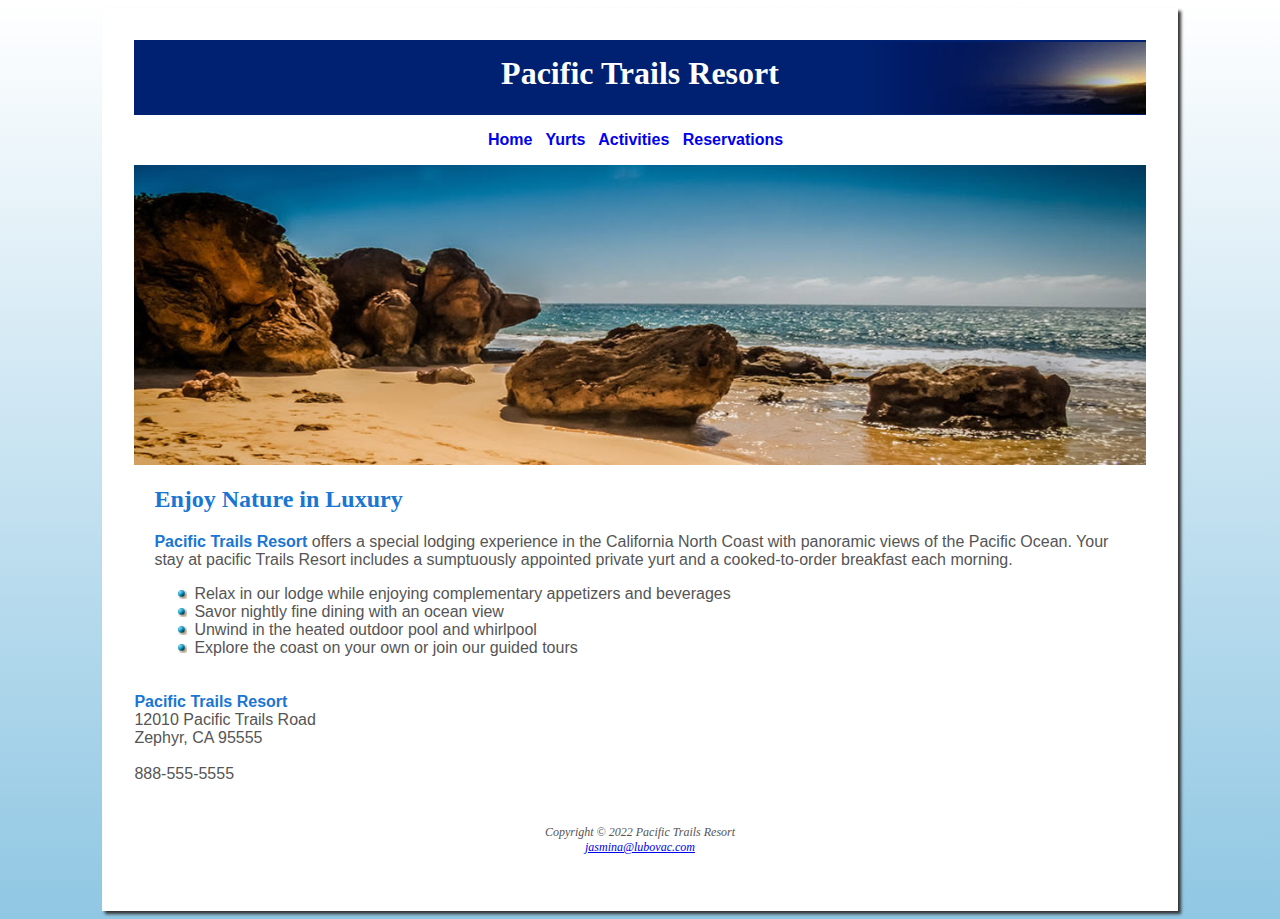
<file: index.html>
<!DOCTYPE html>
<html lang="en">

<head>
    <title>Pacific Trails Resort</title>
    <meta charset="utf-8">
    <link rel="stylesheet" href="pacific.css">
</head>

<body>
    <div id="wrapper">
        <header>
            <h1>
                Pacific Trails Resort
            </h1>
        </header>

        <nav>
            <a href="index.html">Home</a> &nbsp;
            <a href="yurts.html">Yurts</a> &nbsp;
            <a href="activities.html">Activities</a> &nbsp;
            <a href="reservations.html">Reservations</a> &nbsp;
        </nav>

        <div id="homehero"></div>

        <main>
            <h2>
                Enjoy Nature in Luxury
            </h2>
            <p>
                <span class="resort">Pacific Trails Resort</span> offers a special lodging experience in the California
                North Coast
                with panoramic views of the Pacific Ocean. Your stay at pacific Trails Resort includes a
                sumptuously appointed private yurt and a cooked-to-order breakfast each morning.
            </p>
            <ul>
                <li>Relax in our lodge while enjoying complementary appetizers and beverages</li>
                <li>Savor nightly fine dining with an ocean view</li>
                <li>Unwind in the heated outdoor pool and whirlpool</li>
                <li>Explore the coast on your own or join our guided tours</li>
            </ul>
        </main>

        <div>
            <span class="resort">Pacific Trails Resort</span> <br>
            12010 Pacific Trails Road <br>
            Zephyr, CA 95555 <br><br>
            888-555-5555<br><br>
        </div>
        <footer>
            Copyright &copy;
            2022 Pacific Trails Resort <br>
            <a href="malito:jasmina@lubovac.com">jasmina@lubovac.com</a>
        </footer>
    </div>
</body>

</html>
</file>
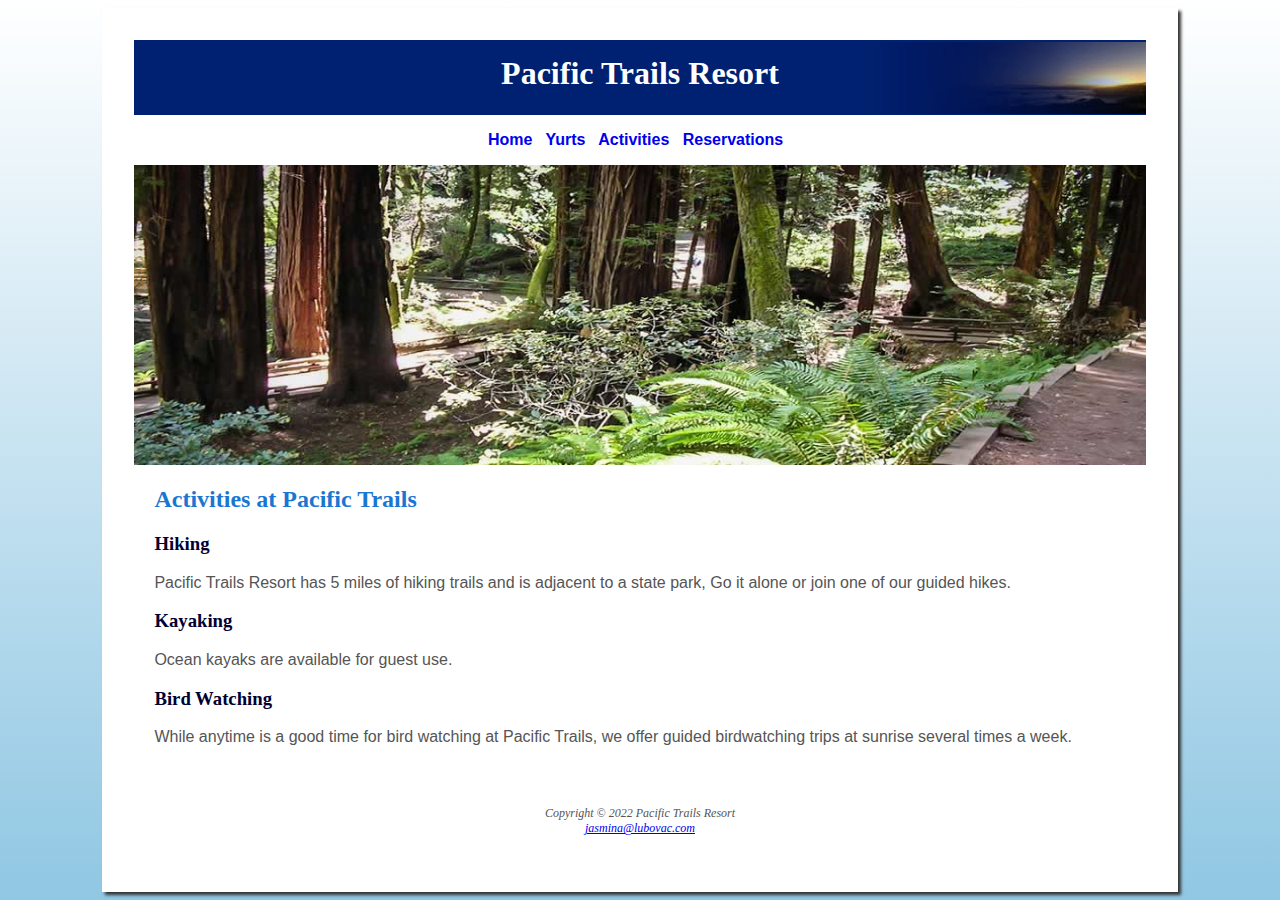
<file: activities.html>
<!DOCTYPE html>
<html lang="en">

<head>
    <title>Pacific Trails Resort :: Yurts</title>
    <meta charset="utf-8">
    <link rel="stylesheet" href="pacific.css">
</head>

<body>
    <div id="wrapper">
        <header>
            <h1>
                Pacific Trails Resort
            </h1>
        </header>

        <nav>

            <a href="index.html">Home</a> &nbsp;
            <a href="yurts.html">Yurts</a> &nbsp;
            <a href="activities.html">Activities</a> &nbsp;
            <a href="reservations.html">Reservations</a> &nbsp;

        </nav>

        <div id="trailhero"></div>

        <main>
            <h2>
                Activities at Pacific Trails
            </h2>

            <h3>Hiking</h3>
            <p>
                Pacific Trails Resort has 5 miles of hiking trails and is adjacent to a state park, Go it alone or join
                one of our guided hikes.
            </p>

            <h3>Kayaking</h3>
            <p>
                Ocean kayaks are available for guest use.
            </p>

            <h3>Bird Watching</h3>
            <p>
                While anytime is a good time for bird watching at Pacific Trails, we offer guided birdwatching trips at
                sunrise several times a week.
            </p>

        </main>

        <footer>
            Copyright &copy;
            2022 Pacific Trails Resort <br>
            <a href="malito:jasmina@lubovac.com">jasmina@lubovac.com</a>

        </footer>
    </div>
</body>

</html>
</file>
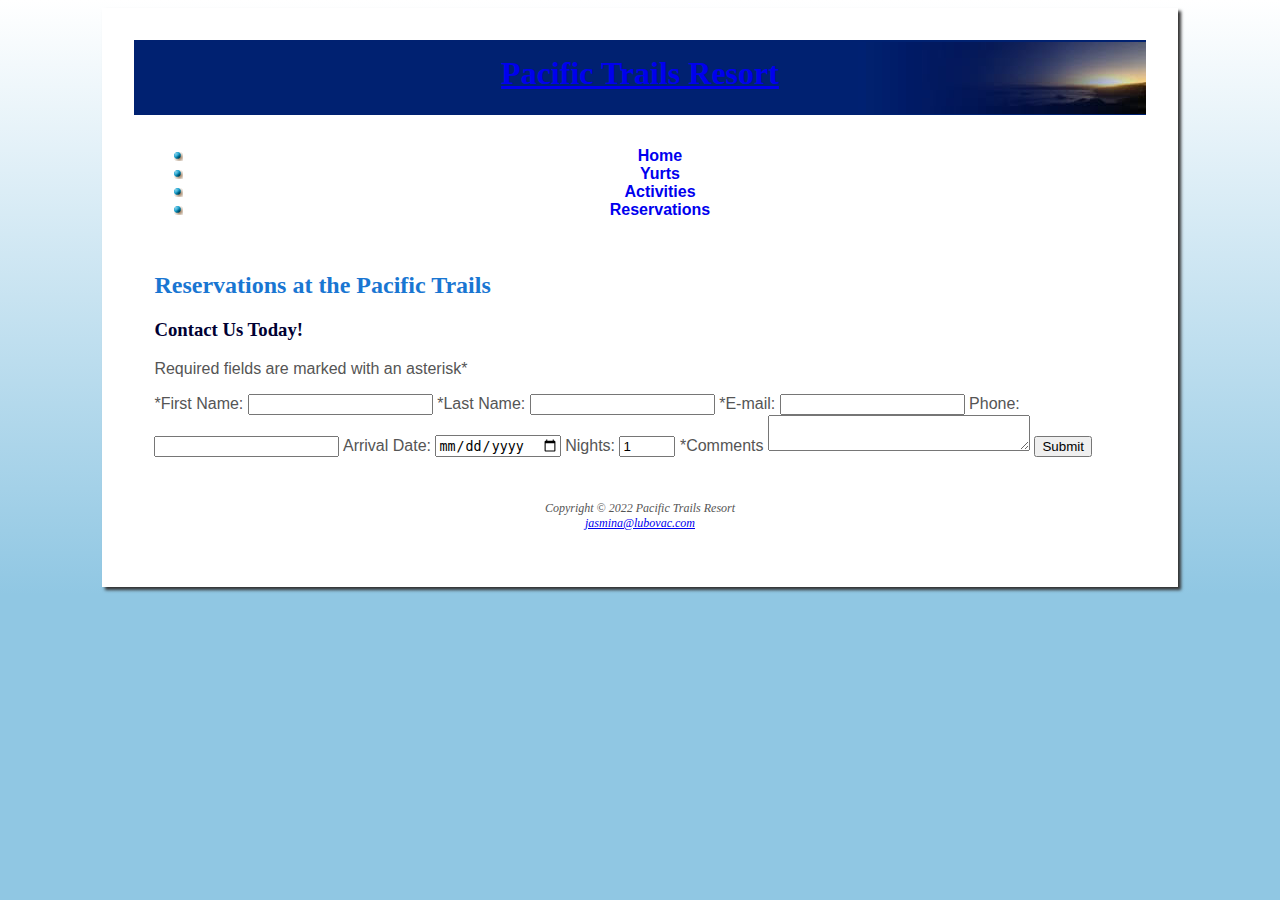
<file: reservations.html>
<!DOCTYPE html>
<html lang="en">

<head>
    <title>Pacific Trails Resort :: Reservations</title>
    <meta charset="utf-8">
    <meta name="viewport" content="width=device-width, initial-scale=1.0">
    <link rel="stylesheet" href="pacific.css">
</head>

<body>
    <div id="wrapper">
        <header>
            <h1>
                <a href="index.html">Pacific Trails Resort</a>
            </h1>
        </header>

        <nav>

            <ul>
                <li><a href="index.html">Home</a></li>
                <li><a href="yurts.html">Yurts</a></li>
                <li><a href="activities.html">Activities</a></li>
                <li><a href="reservations.html">Reservations</a></li>
            </ul>

        </nav>

        <main>
            <h2>
                Reservations at the Pacific Trails
            </h2>

            <h3>
                Contact Us Today!
            </h3>
            <p>
                Required fields are marked with an asterisk*
            </p>

            <form action="https://webdevbasics.net/scripts/pacific.php" method="POST">
                <label for="myFName">*First Name:</label>
                <input type="text" id="myFName" name="myFName" required>
                <label for="myLName">*Last Name:</label>
                <input type="text" id="myLName" name="myLName" required>
                <label for="myEmail">*E-mail:</label>
                <input type="email" id="myEmail" name="myEmail" required>
                <label for="myPhone">Phone:</label>
                <input type="tel" id="myPhone" name="myPhone" maxlength="12">
                <label for="myArrival">Arrival Date:</label>
                <input type="date" id="myArrival" name="myArrival">
                <label for="myNights">Nights:</label>
                <input type="number" id="myNights" name="myNights" min="1" max="14" step="1" value="1">
                <label for="myComments">*Comments</label>
                <textarea id="myComments" name="myComments" rows="2" cols="30" required></textarea>
                <button type="submit">Submit</button>
            </form>

        </main>

        <footer>
            Copyright &copy;
            2022 Pacific Trails Resort <br>
            <a href="malito:jasmina@lubovac.com">jasmina@lubovac.com</a>

        </footer>
    </div>
</body>

</html>
</file>
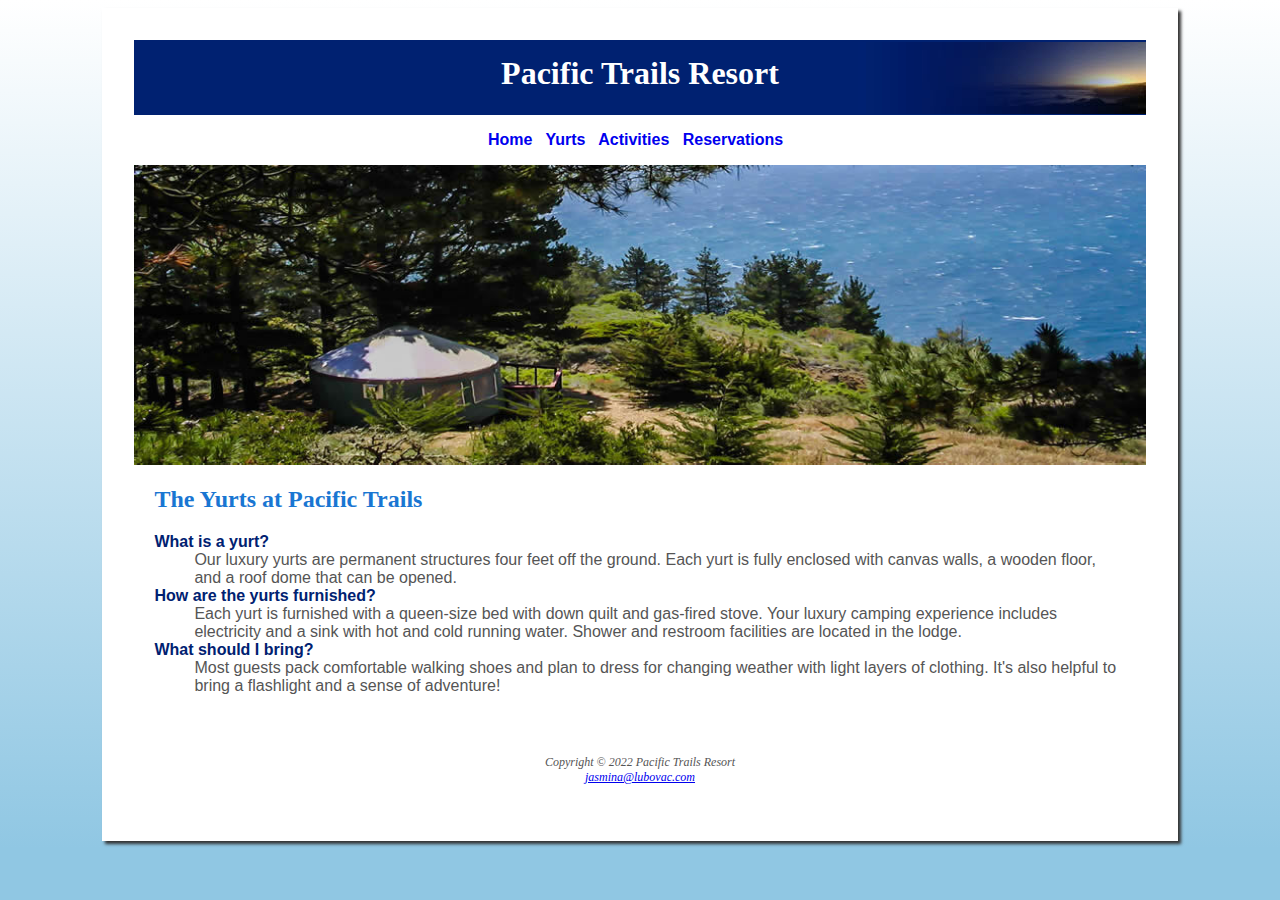
<file: yurts.html>
<!DOCTYPE html>
<html lang="en">

<head>
    <title>Pacific Trails Resort :: Yurts</title>
    <meta charset="utf-8">
    <link rel="stylesheet" href="pacific.css">
</head>

<body>
    <div id="wrapper">
        <header>
            <h1>
                Pacific Trails Resort
            </h1>
        </header>

        <nav>

            <a href="index.html">Home</a> &nbsp;
            <a href="yurts.html">Yurts</a> &nbsp;
            <a href="activities.html">Activities</a> &nbsp;
            <a href="reservations.html">Reservations</a> &nbsp;

        </nav>

        <div id="yurthero"></div>

        <main>
            <h2>
                The Yurts at Pacific Trails
            </h2>
            <dl>
                <dt><strong>What is a yurt?</strong></dt>
                <dd>Our luxury yurts are permanent structures four feet off the ground.
                    Each yurt is fully enclosed with canvas walls, a wooden floor,
                    and a roof dome that can be opened.</dd>

                <dt><strong>How are the yurts furnished?</strong></dt>
                <dd>Each yurt is furnished with a queen-size bed with down quilt and gas-fired stove.
                    Your luxury camping experience includes electricity and a sink with hot and cold running water.
                    Shower and restroom facilities are located in the lodge.</dd>

                <dt><strong>What should I bring?</strong></dt>
                <dd>Most guests pack comfortable walking shoes and plan to dress for changing weather with light layers
                    of
                    clothing.
                    It's also helpful to bring a flashlight and a sense of adventure!</dd>
            </dl>
        </main>

        <footer>
            Copyright &copy;
            2022 Pacific Trails Resort <br>
            <a href="malito:jasmina@lubovac.com">jasmina@lubovac.com</a>

        </footer>
    </div>
</body>

</html>
</file>
<file: pacific.css>
body {

    background-color:#90C7E3;
    background-image: linear-gradient(#FFFFFF, #90C7E3);
    background-repeat: no-repeat;
    color:#555555;
    font-family: Arial, Helvetica, sans-serif;

}

header {

    background-color: #002171;
    color: #FFFFFF;

    background-image: url("sunset.jpg");
    background-position: right;
    background-repeat: no-repeat;

    height: 60px;
    text-align: center;
    padding-top: 15px;

}

nav {

    background-color: #FFFFFF;
    font-weight: bold;
    text-align: center;
    padding: 1em;

}

nav a {

    text-decoration: none;

}

main {

    padding-top: 1px;
    padding-left: 20px;
    padding-right: 20px;
    padding-bottom: 20px;
    display: block;

}

h1 {

    margin-top: 0;
    margin-bottom: 0;
    font-family: Georgia, 'Times New Roman', Times, serif;

}

h2 {

    color: #1976D2;
    font-family: Georgia, 'Times New Roman', Times, serif;
    text-shadow: 1px, 1px, #CCCCCC;

}

h3 {

    color: #000033;
    font-family: Georgia, 'Times New Roman', Times, serif;

}

ul {

    list-style-image: url('marker.gif');

}

dt {

    color: #002171;

}

footer {

    font-size: 75%;
    font-style: italic;
    text-align: center;
    font-family: Georgia, 'Times New Roman', Times, serif;
    padding: 2em;

}

.resort {

    color: #1976D2;
    font-weight: bold;

}

#contact {

    font-size: 90%;

}

#wrapper {

    background-color: #FFFFFF;
    padding: 2em;
    margin-left: auto;
    margin-right: auto;
    width: 80%;
    min-width: 960px;
    max-width: 2048px;
    box-shadow: 3px 3px 3px #333333;

}

#homehero {

    height: 300px;
    background-image: url("coast.jpg");
    background-size: 100% 100%;
    background-repeat: none;

}

#yurthero {

    height: 300px;
    background-image: url("yurt.jpg");
    background-size: 100% 100%;
    background-repeat: none;

}

#trailhero {

    height: 300px;
    background-image: url("trail.jpg");
    background-size: 100% 100%;
    background-repeat: none;

}
</file>
